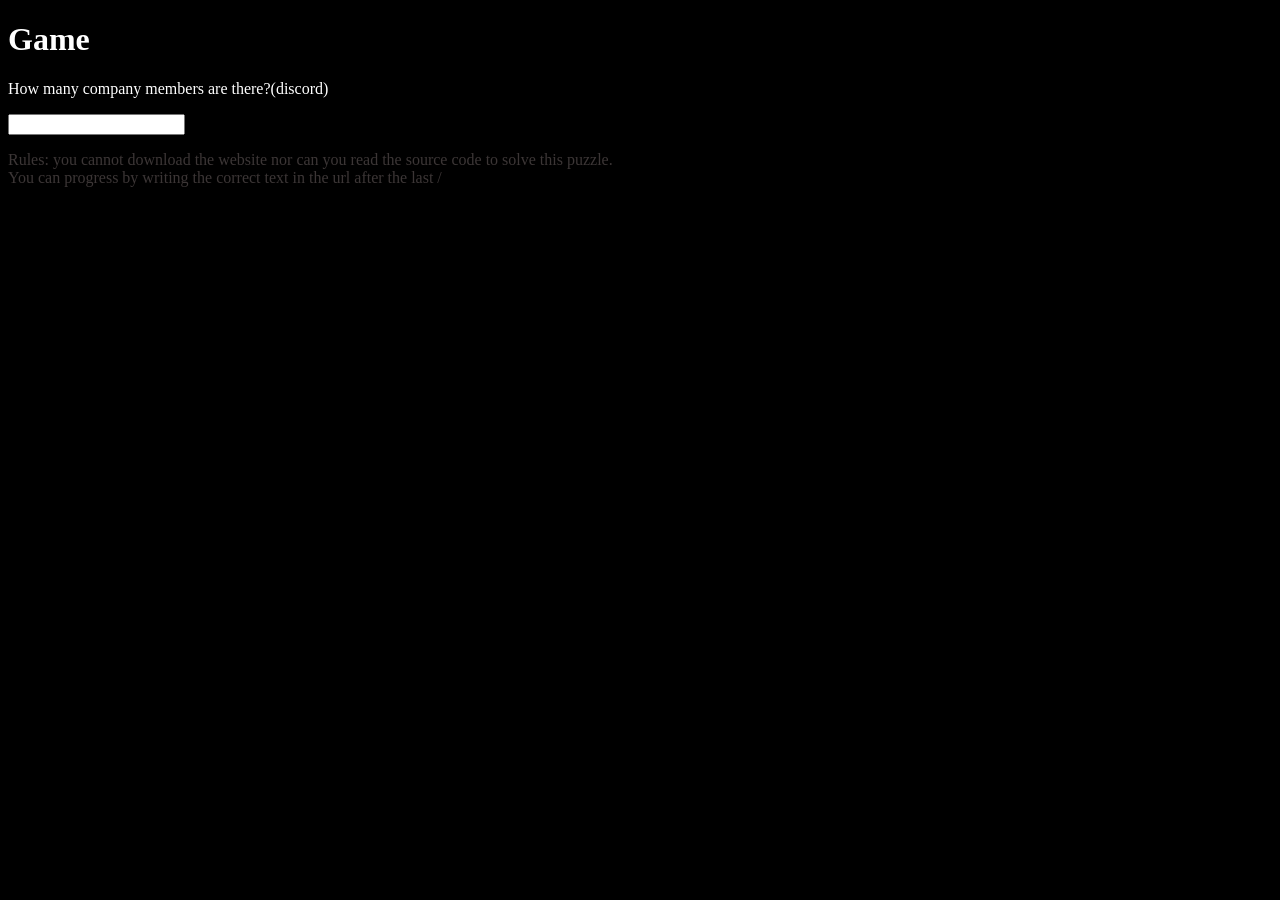
<file: index.html>
<!DOCTYPE html>
<html>
    <head>
        <link rel="stylesheet" href="main.css">
    </head>
    <body>
        <h1 style="color: white;">
            Game
        </h1>
        <p style="color: white;">How many company members are there?(discord)</p>
        <input id="answer" type="text"  oninput="javascript:Next()">
        <p style="color: rgb(60, 54, 54);">Rules: you cannot download the website nor can you read the source code to solve this puzzle.<br>You can progress by writing the correct text in the url after the last /</bl></p>
    
        <p style="color: rgb(60, 54, 54)" id="clue"></p>
    </body>
    <script>
            var count=9999;
            var reply=""
       async function Next(){

            answer = document.getElementById("answer").value;
            
           // request.open('get','https://discord.com/api/v9/invites/sFxtDpKBbq?with_counts=true&with_expiration=true',true)
         await fetch('https://discord.com/api/v9/invites/sFxtDpKBbq?with_counts=true&with_expiration=true').then((res)=>
            {
              return res.json();
                
                
            }).then(data=>{
                count = data["approximate_member_count"];
            })
           
            if(answer==count){
               reply="here is the clue: bummer";
            }
            else if(answer>count)
            {
                reply="less";
            }else if(answer<count)
            {
                reply="more";
            }

             document.getElementById("clue").innerHTML=reply;
            
        }
        async function HTTP() {
            
        }
    </script>
</html>
</file>
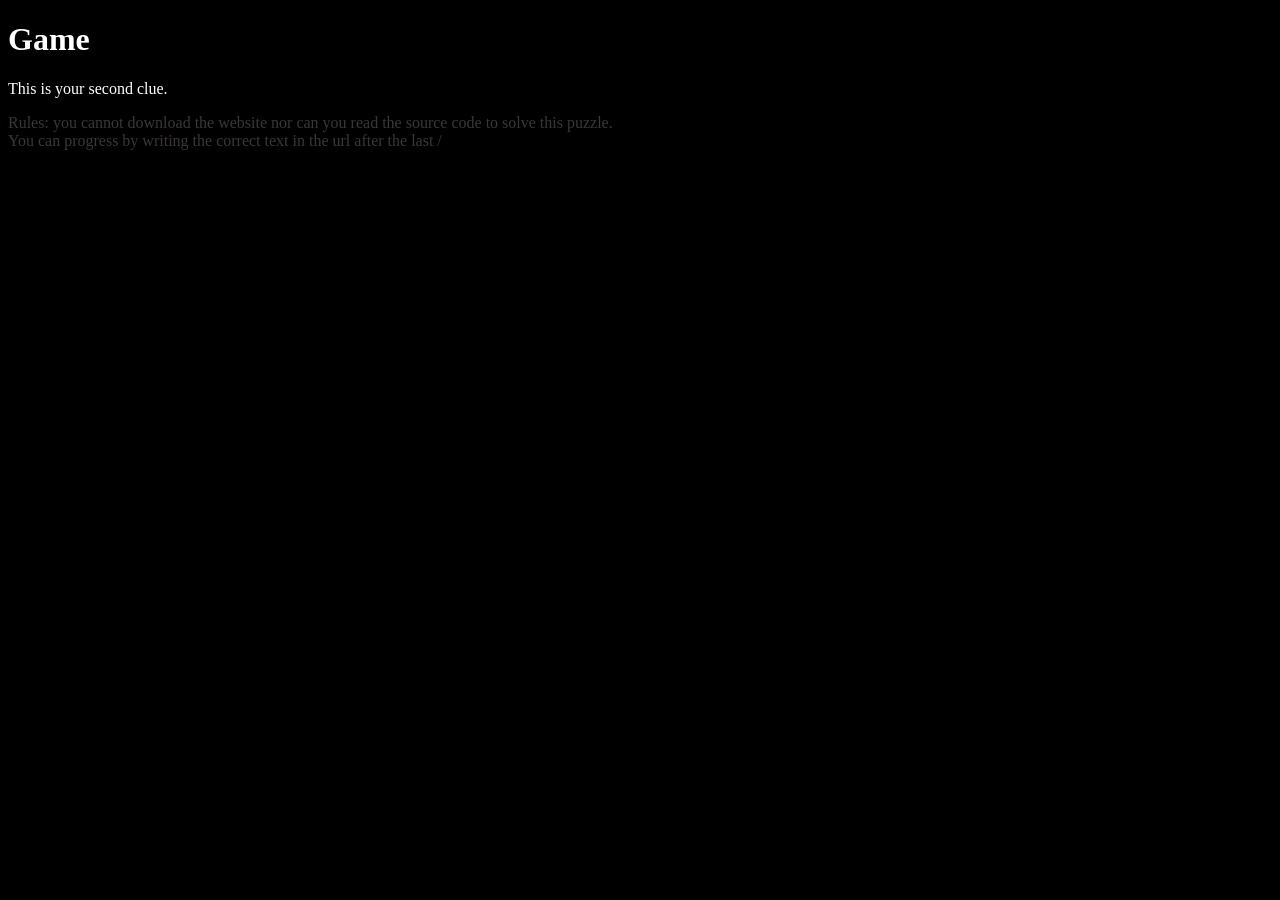
<file: almond.html>
<!DOCTYPE html>
<html>
    <head>
        <link rel="stylesheet" href="main.css">
    </head>
    <body>
        <h1 style="color: white;">
            Game
        </h1>
        <p style="color: white;">This is your second clue.</p>

        <p style="color: rgb(60, 54, 54);">Rules: you cannot download the website nor can you read the source code to solve this puzzle.<br>You can progress by writing the correct text in the url after the last /</p>
    </body>
</html>
</file>
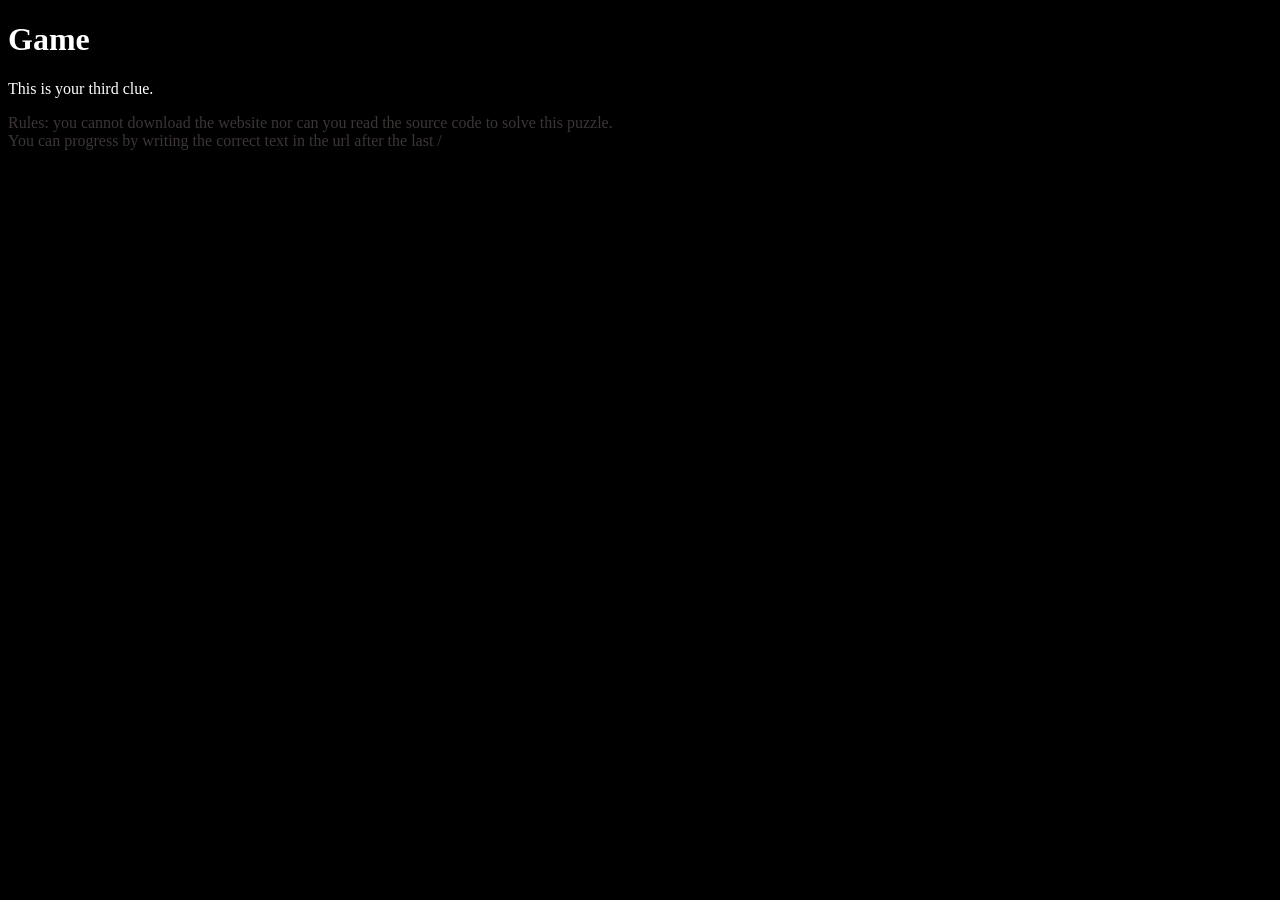
<file: amusing.html>
<!DOCTYPE html>
<html>
    <head>
        <link rel="stylesheet" href="main.css">
    </head>
    <body>
        <h1 style="color: white;">
            Game
        </h1>
        <p style="color: white;">This is your third clue.</p>

       
        <p style="color: rgb(60, 54, 54);">Rules: you cannot download the website nor can you read the source code to solve this puzzle.<br>You can progress by writing the correct text in the url after the last /</p>
    </body>
</html>
</file>
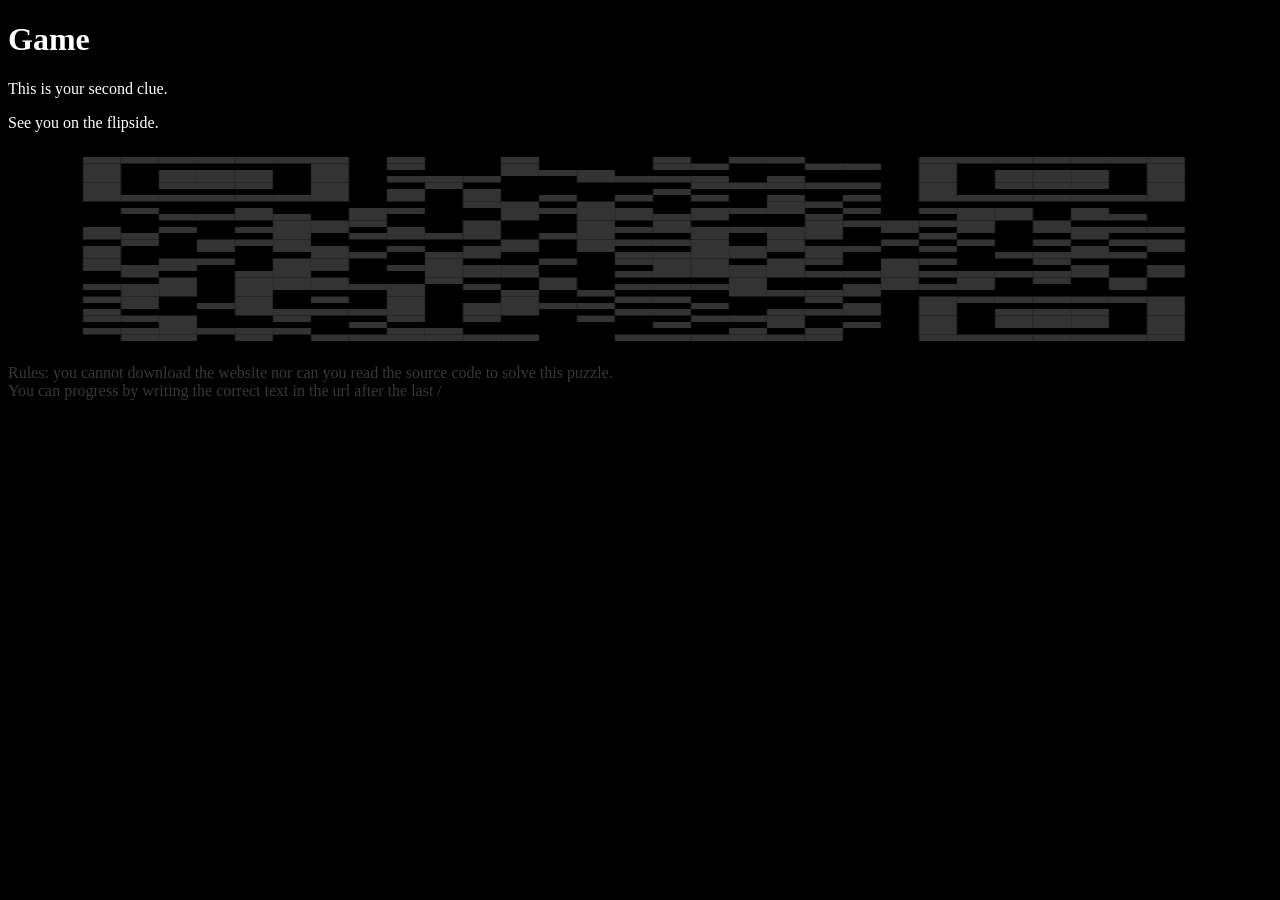
<file: bummer.html>
<!DOCTYPE html>
<html>
    <head>
        <link rel="stylesheet" href="main.css">
    </head>
    <body>
        <h1 style="color: white;">
            Game
        </h1>
        <p style="color: white;">This is your second clue.</p>

        <p style="color: white;">See you on the flipside.</p>
        <img style="height: 200px; transform: scaleX(-6);margin: auto;display: block;" src="src/qr.png">

        <p style="color: rgb(60, 54, 54);">Rules: you cannot download the website nor can you read the source code to solve this puzzle.<br>You can progress by writing the correct text in the url after the last /</p>
    </body>
</html>
</file>
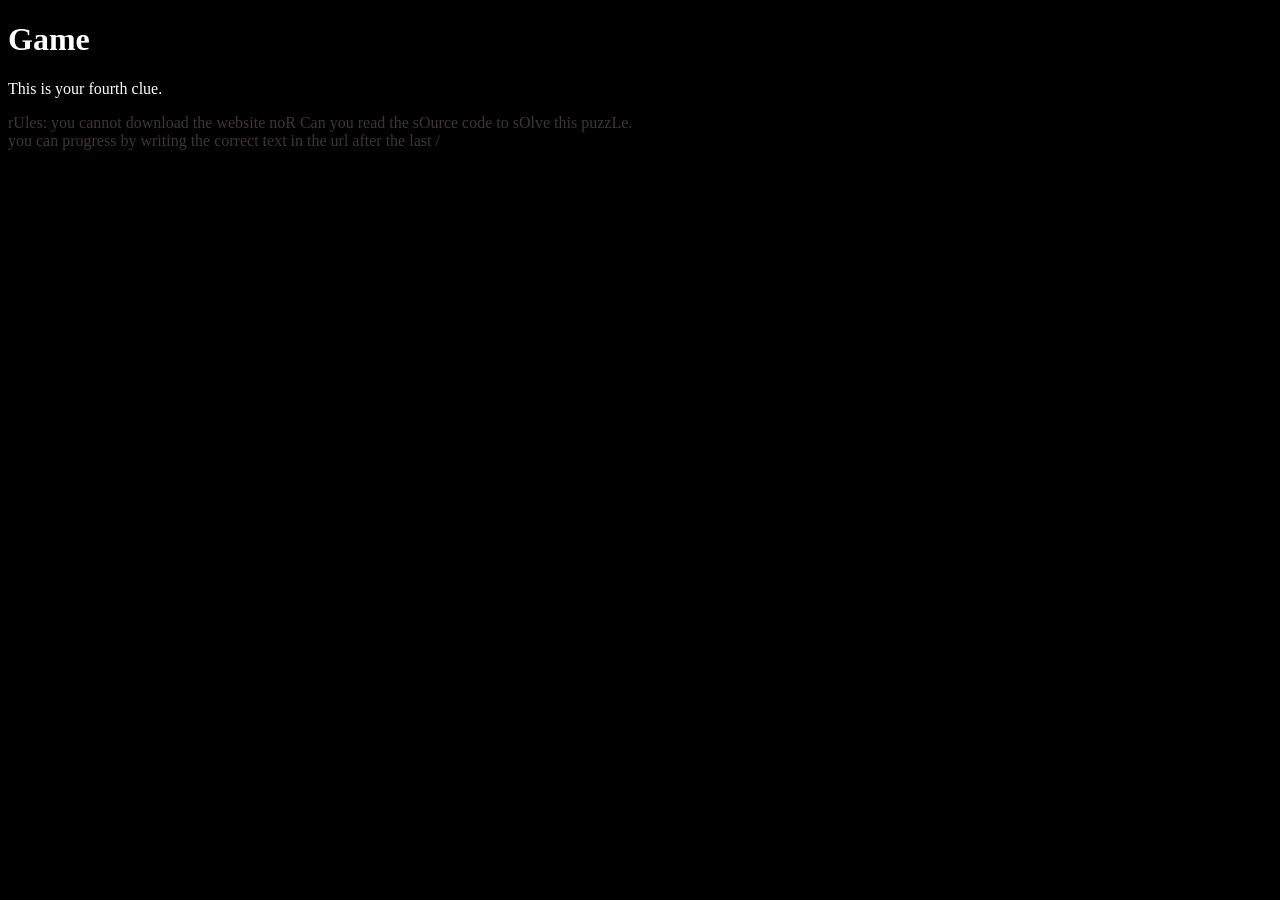
<file: heart.html>
<!DOCTYPE html>
<html>
    <head>
        <link rel="stylesheet" href="main.css">
    </head>
    <body>
        <h1 style="color: white;">
            Game
        </h1>
        <p style="color: white;">This is your fourth clue.</p>
        
        <p style="color: rgb(60, 54, 54);">rUles: you cannot download the website noR Can you read the sOurce code to sOlve this puzzLe.<br>you can progress by writing the correct text in the url after the last /</p>
    </body>
</html>
</file>
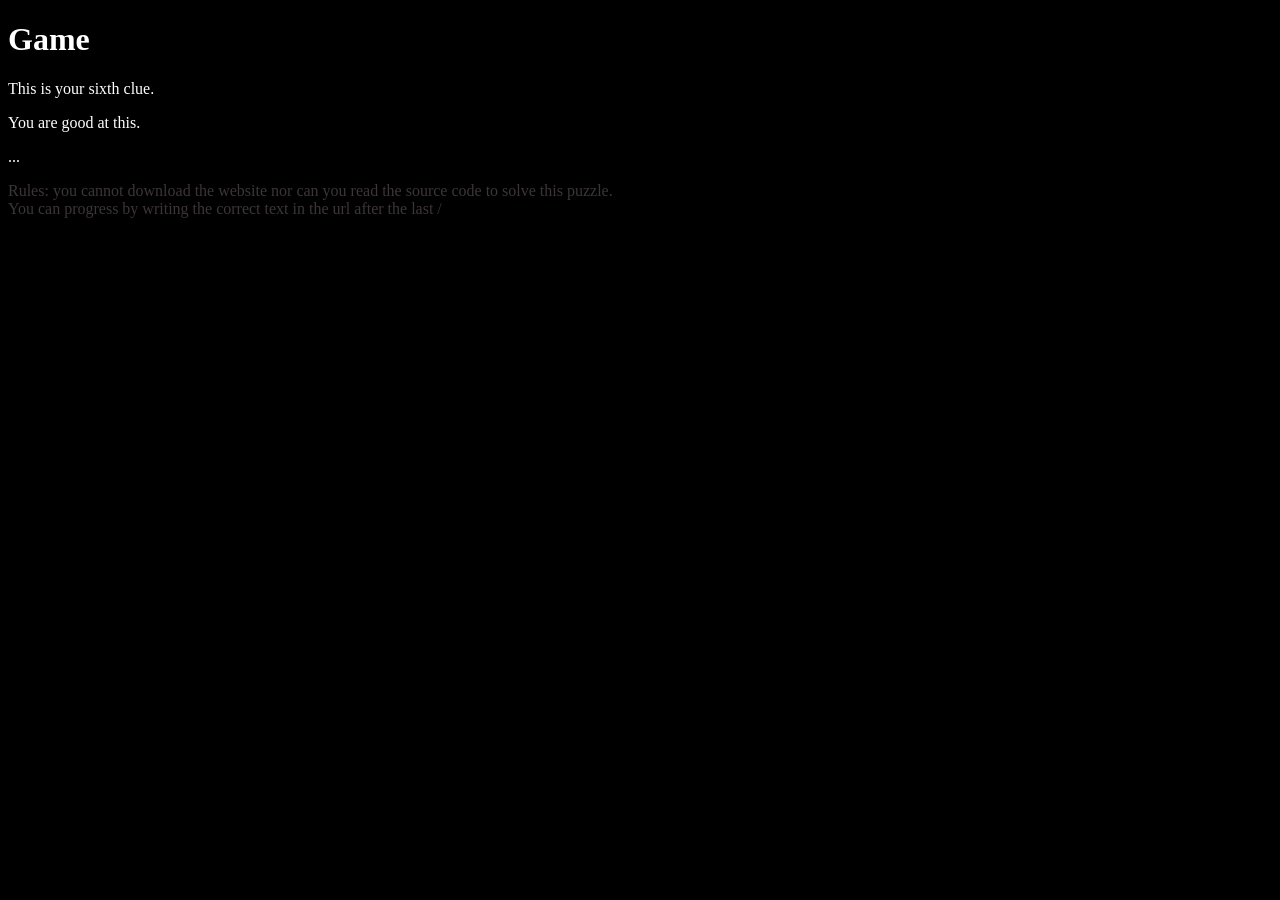
<file: rockandstone.html>
<!DOCTYPE html>
<html>
    <head>
        <link rel="stylesheet" href="main.css">
    </head>
    <body>
        <h1 style="color: white;">
            Game
        </h1>
        <p style="color: white;">This is your sixth clue.</p>
        <p style="color: white;">You are good at this.</p>

         <p style="color: white;">...</p>
       
        <p style="color: rgb(60, 54, 54);">Rules: you cannot download the website nor can you read the source code to solve this puzzle.<br>You can progress by writing the correct text in the url after the last /</p>
    </body>
</html>
</file>
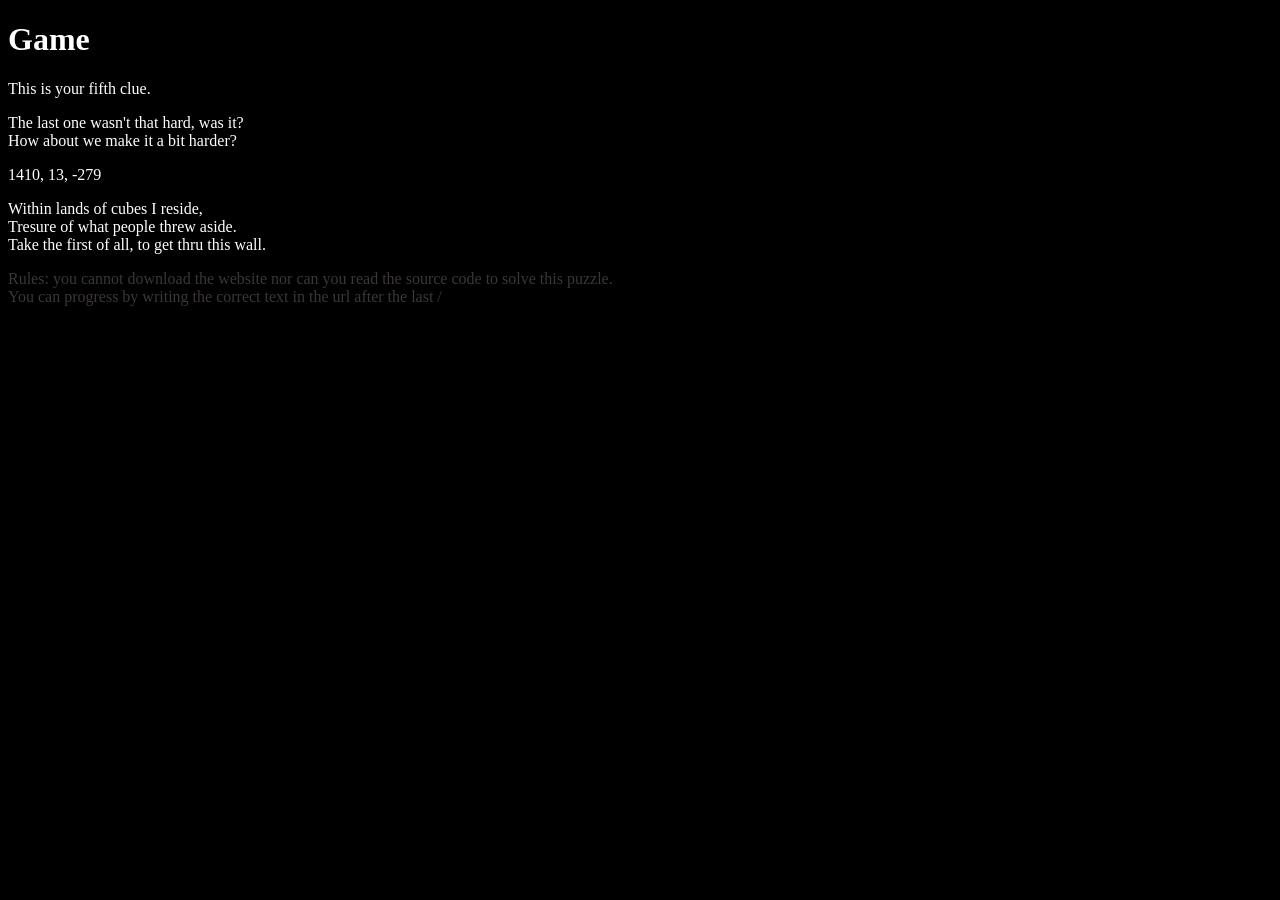
<file: URCOOL.html>
<!DOCTYPE html>
<html>
    <head>
        <link rel="stylesheet" href="main.css">
    </head>
    <body>
        <h1 style="color: white;">
            Game
        </h1>
        <p style="color: white;">This is your fifth clue.</p>
        <p style="color: white;">The last one wasn't that hard, was it?<br>How about we make it a bit harder?</p>

         
         <p style="color: white;">1410, 13, -279</p>
       
        <p style="color: white;">Within lands of cubes I reside,<br>Tresure of what people threw aside.<br>Take the first of all, to get thru this wall.</p>
        

        <p style="color: rgb(60, 54, 54);">Rules: you cannot download the website nor can you read the source code to solve this puzzle.<br>You can progress by writing the correct text in the url after the last /</p>
    </body>
</html>
</file>
<file: main.css>
h1{
    text-decoration: white;
    color:white;
}
body
{
    background-color: black;
}
a,a:link,a:visited,a:link:active, a:visited:active{
    color: white;
    text-decoration: none;
}
img{
    color:aliceblue;
    opacity: 0.2;
    height: 200px;
    width: 200px;
}
</file>
